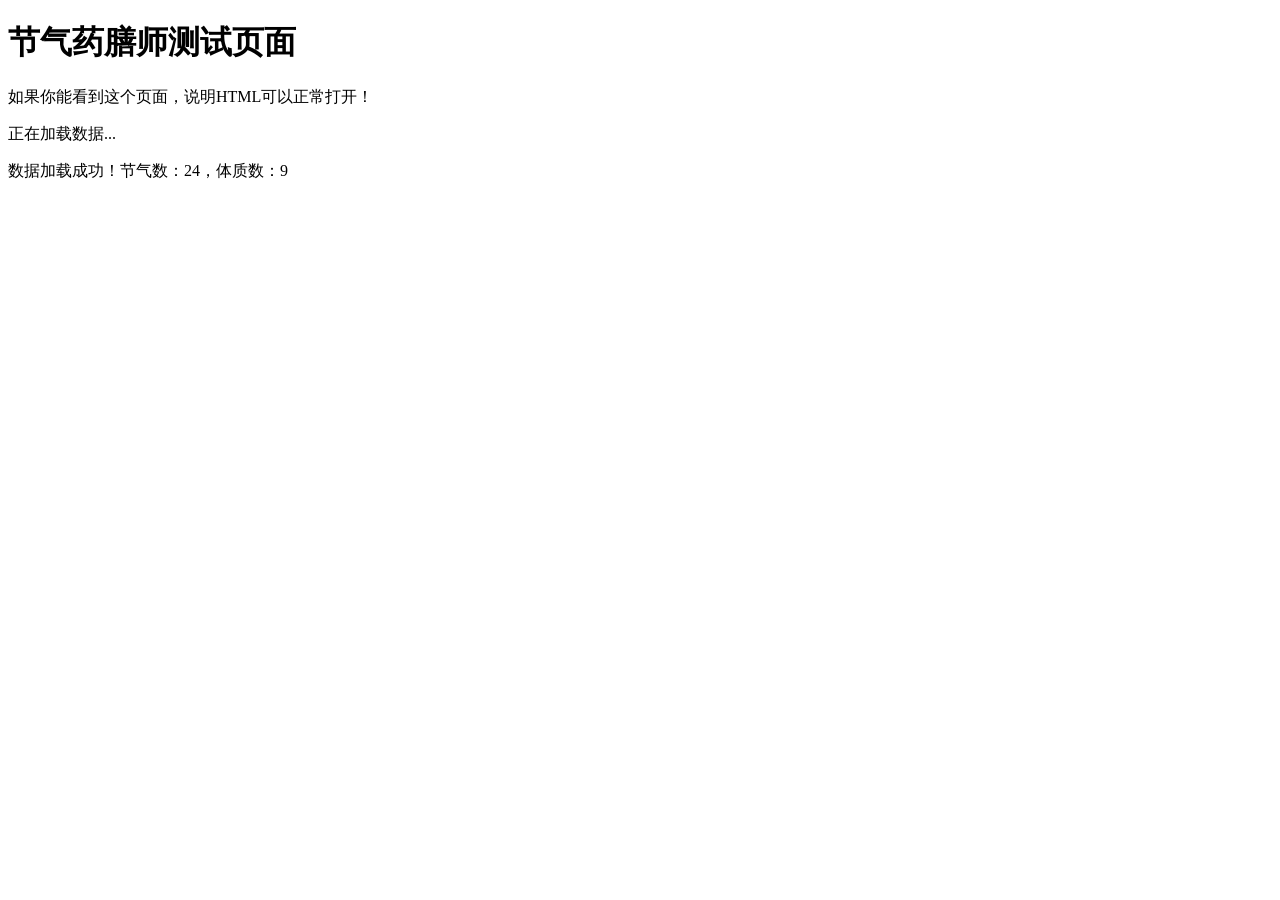
<file: test.html>
<!DOCTYPE html>
<html><head><meta charset="UTF-8"><title>测试</title></head>
<body><h1>节气药膳师测试页面</h1>
<p>如果你能看到这个页面，说明HTML可以正常打开！</p>
<p>正在加载数据...</p>
<div id="app"></div>
<script src="./app-data.js"></script>
<script>document.getElementById("app").innerHTML = "数据加载成功！节气数：" + SOLAR_TERMS.length + "，体质数：" + CONSTITUTIONS.length;</script>
</body></html>
</file>
